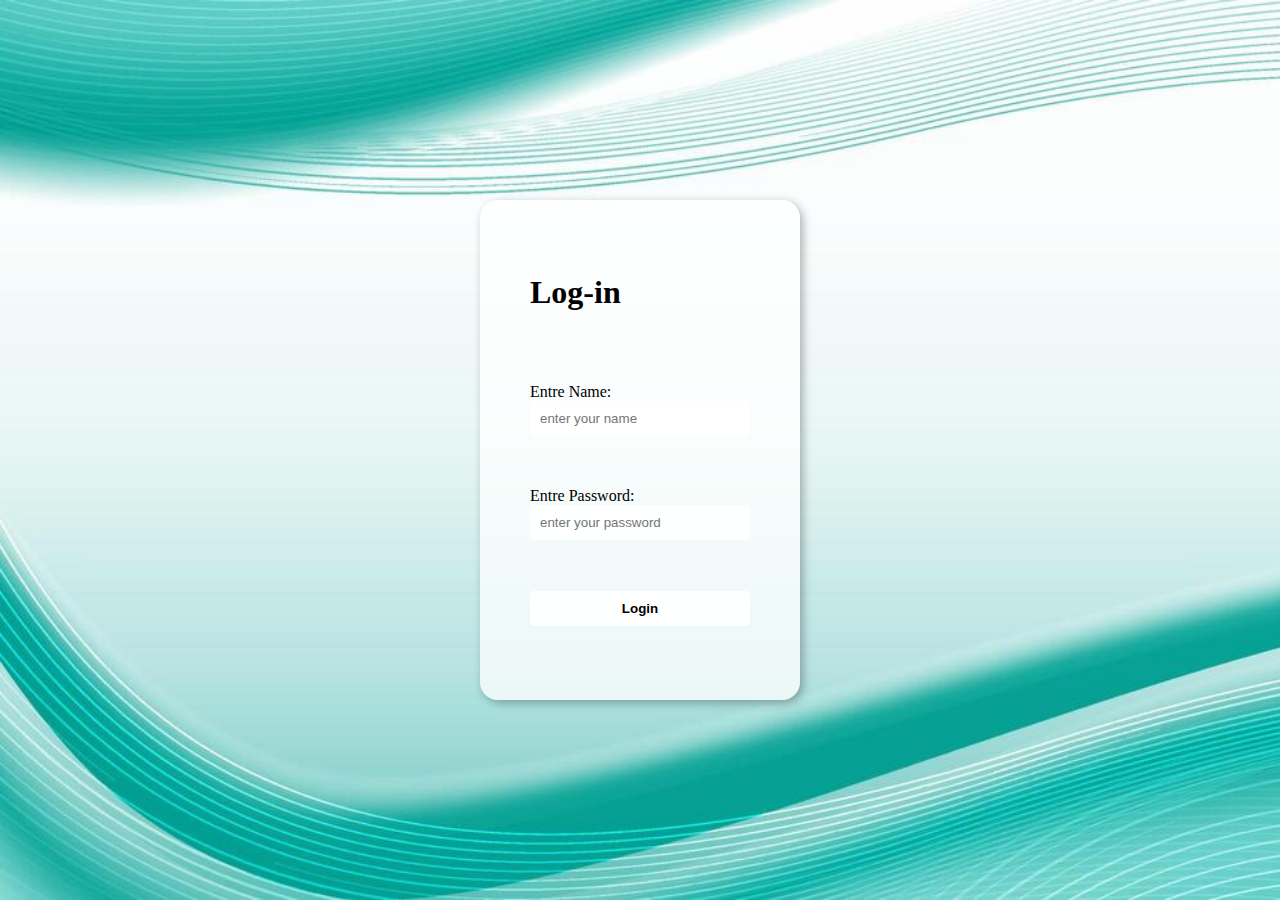
<file: login.html>
<!DOCTYPE html>
<html lang="en">
<head>
    <meta charset="UTF-8">
    <meta name="viewport" content="width=device-width, initial-scale=1.0">
    <title>Log-In</title>
    <link rel="stylesheet" href="signup.css">
</head>
<body>
    
<div class="login_main">

     <div class="login_cards">
       
         <form action="">
            <h1>Log-in</h1>
            <br><br><br><br>
            Entre Name: <br>
            <input type="text" id="loginname" placeholder="enter your name " class="log_input"> <br><br><br>
            
            Entre Password: <br>
            <input type="text" id="loginpass" placeholder="enter your password" class="log_input"><br><br><br>

            <input type="submit" value="Login" onclick="return login()" class="log_button">

        </form>
        </div>
    </div>

<script src="signup.js"></script>

</body>
</html>
</file>
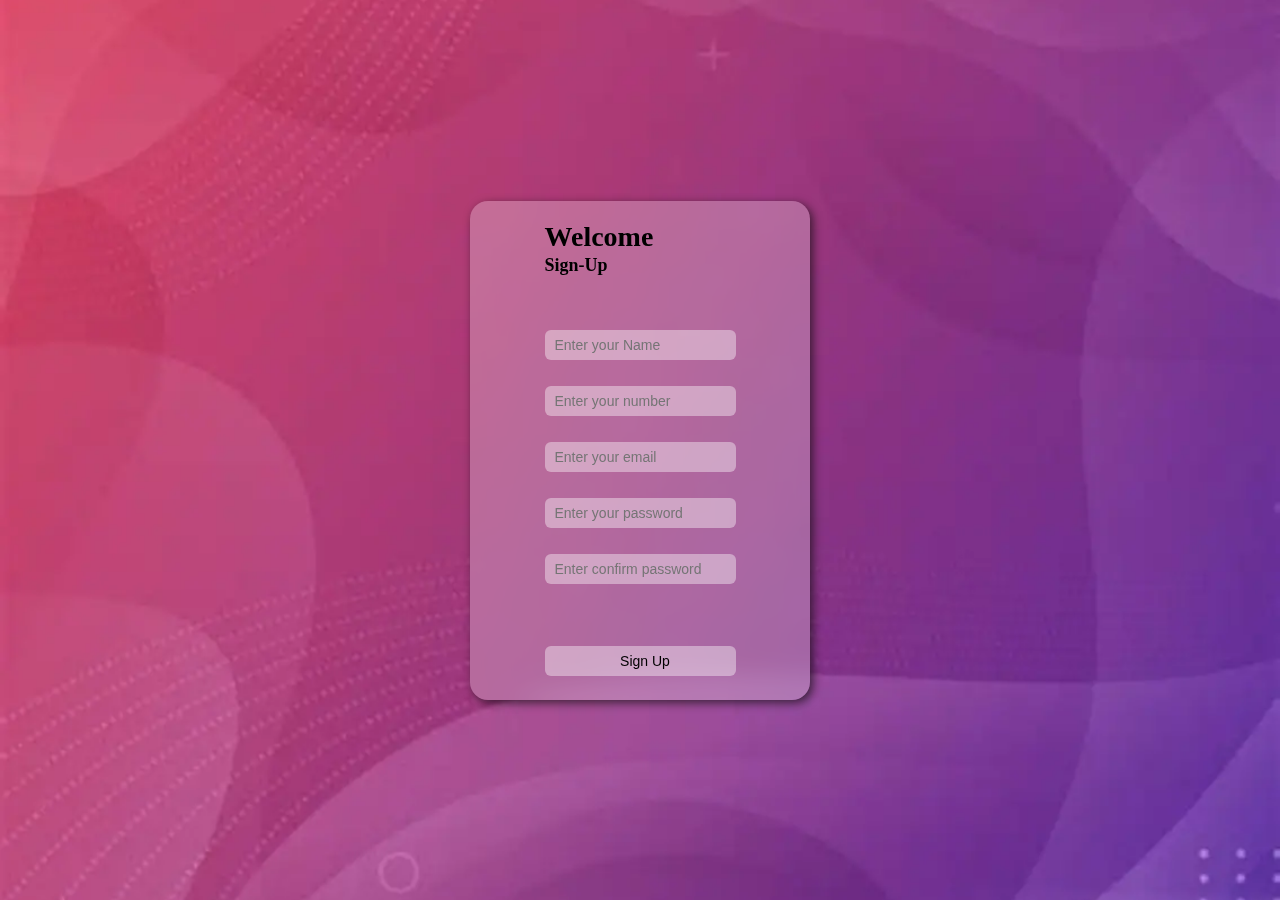
<file: signup.html>
<!DOCTYPE html>
<html lang="en">
<head>
    <meta charset="UTF-8">
    <meta name="viewport" content="width=device-width, initial-scale=1.0">
    <!-- <title>Project sign-up </title> -->
    <link rel="stylesheet" href="signup.css">
</head>
<body>
    
<div class="main">

  <div class="cards">
   <form >
        
    <h1>Welcome</h1>
      <h2>Sign-Up</h2><br><br>

        <p id="errname"></p>

        <input type="text"id='name' placeholder="Enter your Name"><br><br>

        <p id="errnumber"></p>

        <input type="text"id='number' placeholder="Enter your number"><br><br>

        <p id="erremail"></p>

         <input type="text"id='email' placeholder="Enter your email"><br><br>

         <p id="errpass"></p>

          <input type="text"id='pass' placeholder="Enter your password"><br><br>

         <p id="errcpass"></p>

          <input type="text"id='cpass' placeholder="Enter confirm password"><br><br>

          <br><br>
          <input type="submit" value="Sign Up" onclick="return FormValidate()">


     </form>
    </div>


</div>




   <script src="signup.js"></script>


</body>
</html>
</file>
<file: signup.css>
*{
    margin: 0px;
    padding: 0px;
    box-sizing: border-box;
}

.main{
    width: 100%;
    height: 100vh;
    display: flex;
    justify-content: center;
    align-items: center;

    background-image: url("light back.webp");
    background-size: cover;
    background-position: center;
}

.cards{
    width: 340px;              
    padding: 20px 18px;       

    background: rgba(255,255,255,0.25);
    backdrop-filter: blur(12px);

    border-radius: 18px;
    box-shadow: 3px 3px 10px rgba(12, 12, 12, 0.663);

    display: flex;
    flex-direction: column;
    align-items: center;
}

.cards h1{
    font-size: 28px;
    margin-bottom: 2px;
}

.cards h2{
    font-size: 18px;
    margin-bottom: 14px;
}

.cards input{
    width: 100%;
    height: 30px;          
    margin: 4px 0;         

    background-color: rgba(255,255,255,0.4);
    border: none;
    border-radius: 6px;
    padding-left: 10px;
    outline: none;
    font-size: 14px;
}

.cards button{
    width: 100%;
    height: 36px;
    margin-top: 10px;

    border: none;
    border-radius: 8px;
    cursor: pointer;

    background: black;
    color: white;
    font-size: 15px;
}


/* ===== log in page css ===== */

*{
    margin: 0px;
    padding: 0px;
    box-sizing: border-box;
}

.login_main{
    width: 100%;
    height: 100vh;
    display: flex;
    justify-content: center;
    align-items: center;

    background-color: rgba(0, 0, 0, 0.763);
    background-image: url(white\ back.jpg);
    background-repeat: no-repeat;
    background-size: cover;
}

/* ===== CARD FIXED ===== */
.login_cards{
    width: 25%;
    min-height: 500px;

    


    background-color: rgba(255, 255, 255, 0.75);  

    border-radius: 18px;
    padding: 30px;
    margin: 40px;

    box-shadow: 3px 3px 10px rgba(0, 0, 0, 0.3);

    display: flex;
    flex-direction: column;
    align-items: center;
    justify-content: center;

    cursor: pointer;
}

/* ===== INPUT ===== */
.log_input{
    width: 220px;
    height: 35px;

    background-color: rgba(255, 255, 255, 0.9);
    border: none;
    border-radius: 4px;

    padding-left: 10px;
    margin-bottom: 15px;
    outline: none;
}

/* ===== BUTTON ===== */
.log_button{
    width: 220px;
    height: 35px;

    background-color: rgba(255, 255, 255, 0.9);
    border: none;
    border-radius: 4px;

    cursor: pointer;
    font-weight: bold;
}


/* ===========  home page ========= */

table{
  border-collapse: collapse;
  width: 100%;
  box-shadow: 0 4px 10px rgba(0,0,0,0.1);
}

th, td {
  font-family: Georgia, 'Times New Roman', Times, serif;
  border: 2px solid rgb(39, 34, 34);
  background-color: rgb(235, 229, 229);
  padding: 10px;
  text-align: center;
  transition: all 0.3s ease;
}

th {
  font-family: Verdana, Geneva, Tahoma, sans-serif;
  font-size: medium;
  background-color: lightgray;
  color: rgb(65, 63, 63);
}

tbody tr:nth-child(even){
  background-color: #f7f7f7;
}

tbody tr:hover {
  background-color: #dbeafe;
  transform: scale(1.01);
  cursor: pointer;
}

td:hover {
  background-color: #bfdbfe;
  color: #000;
}

tbody tr:hover td {
  border-color: #2563eb;
}
</file>
